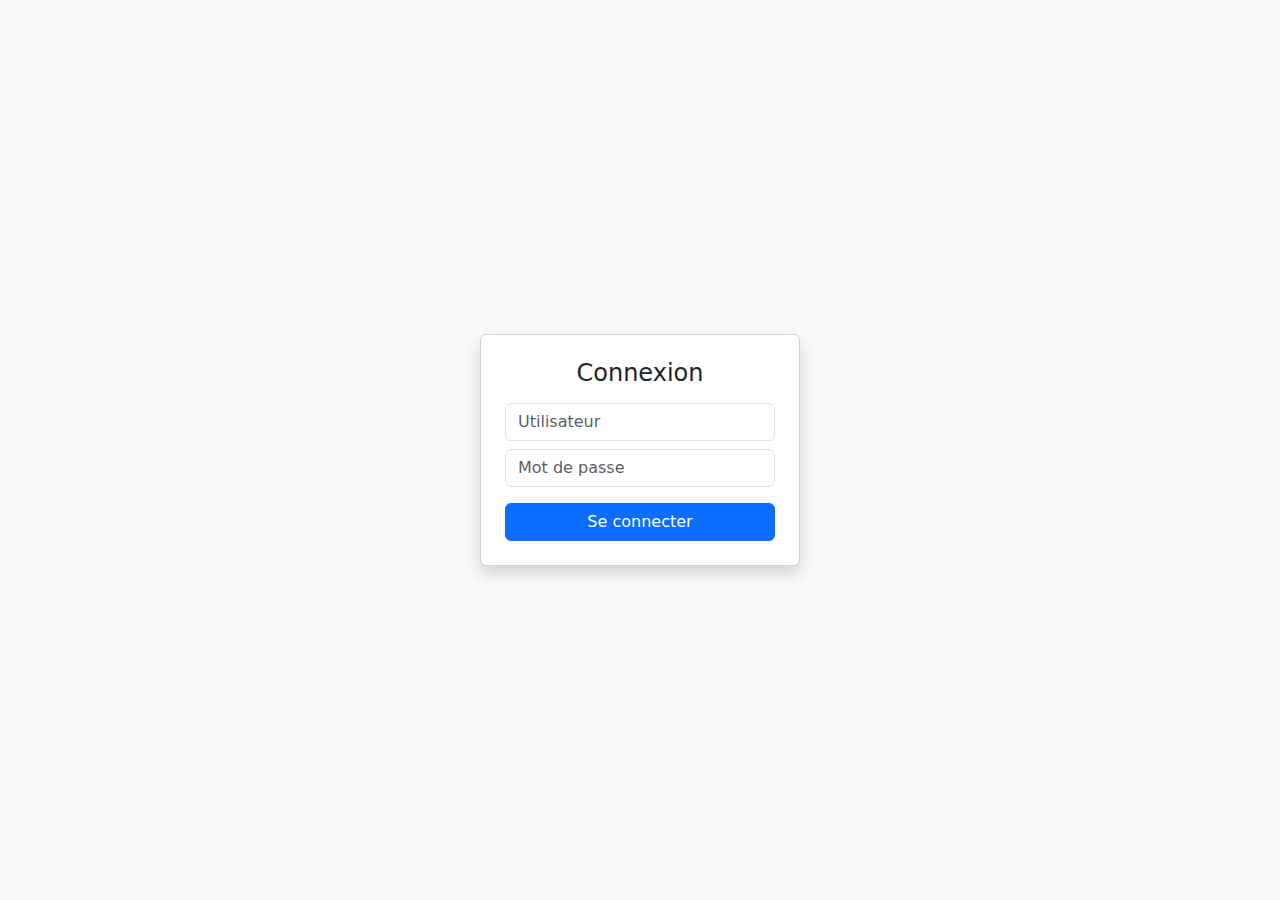
<file: login.html>
<!DOCTYPE html>
<html lang="fr">
<head>
  <meta charset="UTF-8">
  <title>Connexion - Supervision CTA</title>
  <link rel="stylesheet" href="style.css">
  <link href="https://cdn.jsdelivr.net/npm/bootstrap@5.3.3/dist/css/bootstrap.min.css" rel="stylesheet">
</head>
<body class="bg-light d-flex align-items-center justify-content-center" style="height:100vh;">
  <div class="card p-4 shadow" style="min-width:320px;max-width:350px;">
    <h4 class="mb-3 text-center">Connexion</h4>
    <div class="mb-2">
      <input id="login-user" class="form-control" placeholder="Utilisateur">
    </div>
    <div class="mb-3">
      <input id="login-pass" class="form-control" type="password" placeholder="Mot de passe">
    </div>
    <button id="btn-login" class="btn btn-primary w-100">Se connecter</button>
    <div id="login-error" class="alert alert-danger mt-3" style="display:none;"></div>
  </div>
  <script>
    function getUsers() {
      // Migration : fusionne anciens users (login) et nouveaux (username)
      const local = JSON.parse(localStorage.getItem('users') || '[]');
      // Ajoute les comptes par défaut si jamais aucun user n'existe
      if (!local.length) {
        return [
          {username: "admin", password: "admin", role: "admin"},
          {username: "operateur", password: "op", role: "operateur"},
          {username: "invite", password: "invite", role: "invite"}
        ];
      }
      return local;
    }
    document.getElementById('btn-login').onclick = function() {
      const login = document.getElementById('login-user').value;
      const pass = document.getElementById('login-pass').value;
      const users = getUsers();
      // Compatibilité : accepte login (ancien) ou username (nouveau)
      const user = users.find(u => (u.username === login || u.login === login) && u.password === pass);
      if (user) {
        // Pour compatibilité, stocke login et role
        localStorage.setItem('currentUser', JSON.stringify({
          login: user.username || user.login,
          role: user.role
        }));
        window.location.href = "index.html";
      } else {
        document.getElementById('login-error').textContent = "Identifiants invalides";
        document.getElementById('login-error').style.display = "block";
      }
    };
    // Si déjà connecté, redirige vers index
    if (localStorage.getItem('currentUser')) window.location.href = "index.html";
  </script>
</body>
</html>
</file>
<file: style.css>
body { font-family: Arial, sans-serif; }
#controls { margin: 20px 0; }
canvas { background: #fff; border: 1px solid #ccc; }
.slider-group { margin: 10px 0; }
.trend { margin-top: 20px; }
.trend span { display: inline-block; width: 160px; }
#horaire { margin-top: 10px; }
</file>
